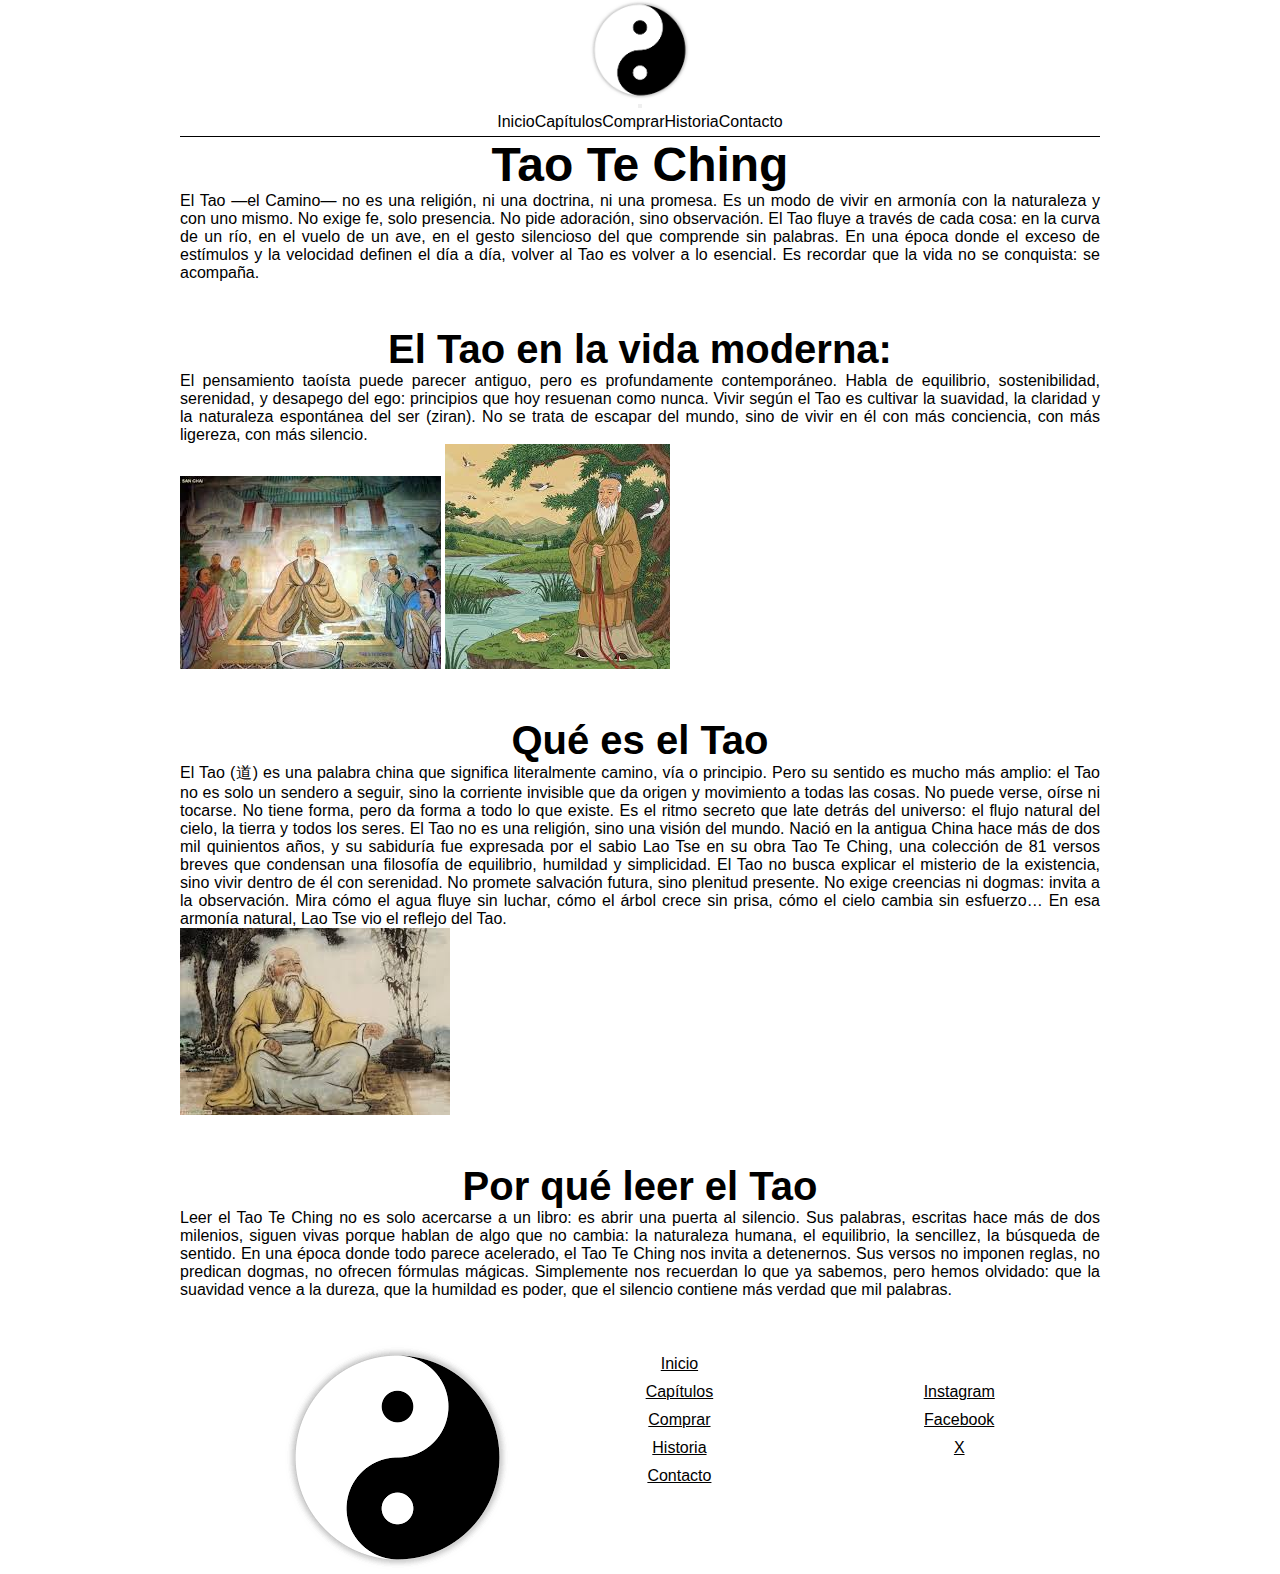
<file: index.html>
<!DOCTYPE html>
<html lang="es-ar">

<head>
    <meta charset="UTF-8">
    <meta name="viewport" content="width=device-width, initial-scale=1.0">
    <link href="https://cdn.jsdelivr.net/npm/bootstrap@5.3.8/dist/css/bootstrap.min.css" rel="stylesheet"
        integrity="sha384-sRIl4kxILFvY47J16cr9ZwB07vP4J8+LH7qKQnuqkuIAvNWLzeN8tE5YBujZqJLB" crossorigin="anonymous">
    <link rel="stylesheet" href="./styles/style.css">
    <title>Tao Te Quing</title>
</head>

<body>
    <!--Header-->
    <header>
        <nav class="navbar navbar-expand-lg">
            <div class="container-fluid">
                <a class="navbar-brand" href="./index.html"Navbar>
                    <img src="./multimedia/logo.png" class="logo-header" alt="Logo Tao Te Quing">
                </a>
                <button class="navbar-toggler" type="button" data-bs-toggle="collapse" data-bs-target="#navbarNav"
                    aria-controls="navbarNav" aria-expanded="false" aria-label="Toggle navigation">
                    <span class="navbar-toggler-icon"></span>
                </button>
                <div class="collapse navbar-collapse" id="navbarNav">
                    <ul class="navbar-nav">
                        <li class="nav-item">
                            <a class="nav-link active" aria-current="page" href="./index.html">Inicio</a>
                        </li>
                        <li class="nav-item">
                            <a class="nav-link" href="./pages/capitulos.html">Capítulos</a>
                        </li>
                        <li class="nav-item">
                            <a class="nav-link" href="./pages/comprar.html">Comprar</a>
                        </li>
                        <li class="nav-item">
                            <a class="nav-link" href="./pages/historia.html">Historia</a>
                        </li>
                        <li class="nav-item">
                            <a class="nav-link" href="./pages/contacto.html">Contacto</a>
                        </li>
                    </ul>
                </div>
            </div>
        </nav>


    </header>
    <H1>Tao Te Ching</H1>

    <!--main-->
    <main>
        <section>
            <p>El Tao —el Camino— no es una religión, ni una doctrina, ni una promesa.
                Es un modo de vivir en armonía con la naturaleza y con uno mismo.
                No exige fe, solo presencia.
                No pide adoración, sino observación.
                El Tao fluye a través de cada cosa: en la curva de un río, en el vuelo de un ave, en el gesto silencioso
                del que comprende sin palabras.
                En una época donde el exceso de estímulos y la velocidad definen el día a día, volver al Tao es volver a
                lo esencial.
                Es recordar que la vida no se conquista: se acompaña.</p>
        </section>

        <section>
            <h2>El Tao en la vida moderna:</h2>
            <p>El pensamiento taoísta puede parecer antiguo, pero es profundamente contemporáneo.
                Habla de equilibrio, sostenibilidad, serenidad, y desapego del ego: principios que hoy resuenan como
                nunca.

                Vivir según el Tao es cultivar la suavidad, la claridad y la naturaleza espontánea del ser (ziran).
                No se trata de escapar del mundo, sino de vivir en él con más conciencia, con más ligereza, con más
                silencio.</p>

        </section>

        <section class="imagen-index">
            <img class="imagen-index-1" src="./multimedia/imagenes/imagen 1 index.jpeg" alt="lao tse">
            <img class="imagen-index-2" src="./multimedia/imagenes/imagen 2 index.jpeg" alt="que es el tao">
        </section>

        <section>
            <h2>
                Qué es el Tao
            </h2>
            <p>El Tao (道) es una palabra china que significa literalmente camino, vía o principio.
                Pero su sentido es mucho más amplio: el Tao no es solo un sendero a seguir, sino la corriente invisible
                que da origen y movimiento a todas las cosas.

                No puede verse, oírse ni tocarse.
                No tiene forma, pero da forma a todo lo que existe.
                Es el ritmo secreto que late detrás del universo: el flujo natural del cielo, la tierra y todos los
                seres.

                El Tao no es una religión, sino una visión del mundo.
                Nació en la antigua China hace más de dos mil quinientos años, y su sabiduría fue expresada por el sabio
                Lao Tse en su obra Tao Te Ching, una colección de 81 versos breves que condensan una filosofía de
                equilibrio, humildad y simplicidad. El Tao no busca explicar el misterio de la existencia, sino vivir
                dentro de él con serenidad.
                No promete salvación futura, sino plenitud presente.
                No exige creencias ni dogmas: invita a la observación.
                Mira cómo el agua fluye sin luchar, cómo el árbol crece sin prisa, cómo el cielo cambia sin esfuerzo…
                En esa armonía natural, Lao Tse vio el reflejo del Tao.</p>
        </section>

        <section>
            <img src="./multimedia/imagenes/imagen 3 index.jpeg" alt="por que leer el tao">
            <h2>
                Por qué leer el Tao
            </h2>
            <p>Leer el Tao Te Ching no es solo acercarse a un libro: es abrir una puerta al silencio.
                Sus palabras, escritas hace más de dos milenios, siguen vivas porque hablan de algo que no cambia: la
                naturaleza humana, el equilibrio, la sencillez, la búsqueda de sentido.

                En una época donde todo parece acelerado, el Tao Te Ching nos invita a detenernos.
                Sus versos no imponen reglas, no predican dogmas, no ofrecen fórmulas mágicas.
                Simplemente nos recuerdan lo que ya sabemos, pero hemos olvidado:
                que la suavidad vence a la dureza, que la humildad es poder, que el silencio contiene más verdad que mil
                palabras.</p>
        </section>

    </main>

    <!---Footer-->
    <footer>
        <a href="./index.html" class="footer-logo">
            <img src="./multimedia/logo.png" alt="Logo Tao Te Quing">
        </a>
        <ul class="footer-indice">
            <li>
                <a href="./index.html">Inicio</a>
            </li>
            <li>
                <a href="./pages/capitulos.html">Capítulos</a>
            </li>
            <li>
                <a href="./pages/comprar.html">Comprar</a>
            </li>
            <li>
                <a href="./pages/historia.html">Historia</a>
            </li>
            <li>
                <a href="./pages/contacto.html">Contacto</a>
            </li>
        </ul>

        <ul class="footer-social">
            <li>
                <a href="https://www.instagram.com" target="_blanck">Instagram</a>
            </li>
            <li>
                <a href="https://www.facebook.com" target="_blanck">Facebook</a>
            </li>
            <li>
                <a href="https://www.x.com" target="_blanck">X</a>
            </li>
        </ul>
    </footer>

    <script src="https://cdn.jsdelivr.net/npm/bootstrap@5.3.8/dist/js/bootstrap.bundle.min.js"
        integrity="sha384-FKyoEForCGlyvwx9Hj09JcYn3nv7wiPVlz7YYwJrWVcXK/BmnVDxM+D2scQbITxI"
        crossorigin="anonymous"></script>
</body>

</html>
</file>
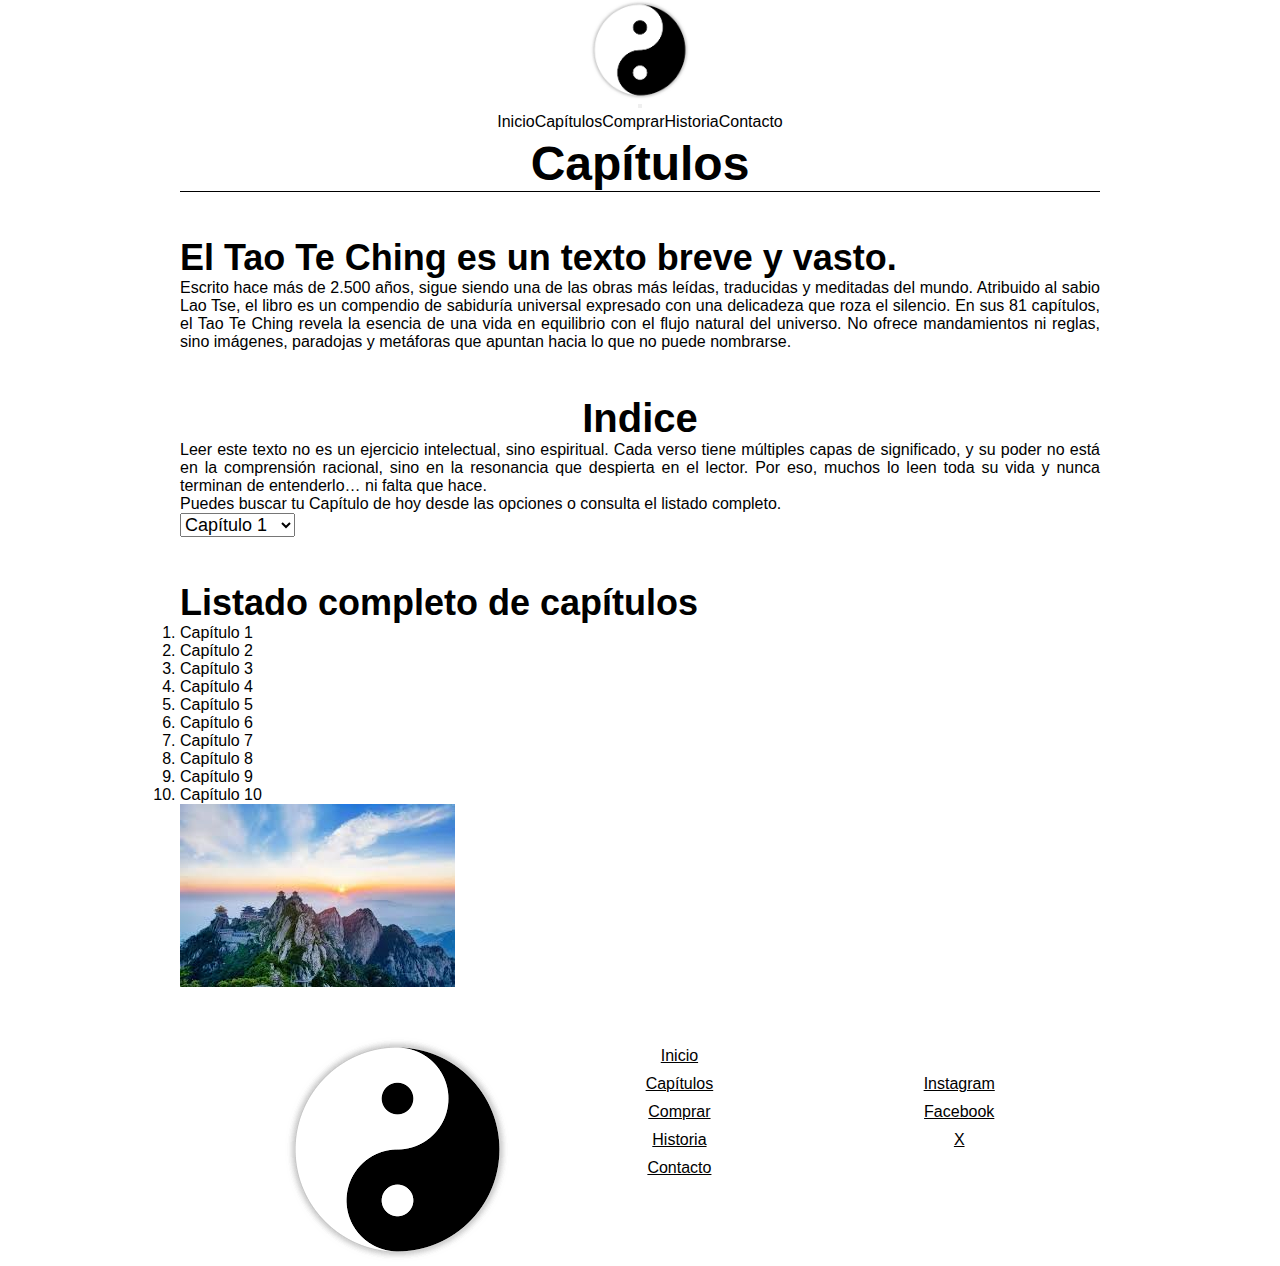
<file: pages/capitulos.html>
<!DOCTYPE html>
<html lang="en">

<!--Header-->

<head>
    <meta charset="UTF-8">
    <meta name="viewport" content="width=device-width, initial-scale=1.0">
    <link href="https://cdn.jsdelivr.net/npm/bootstrap@5.3.8/dist/css/bootstrap.min.css" rel="stylesheet"
        integrity="sha384-sRIl4kxILFvY47J16cr9ZwB07vP4J8+LH7qKQnuqkuIAvNWLzeN8tE5YBujZqJLB" crossorigin="anonymous">
    <link rel="stylesheet" href="../styles/style.css">
    <title>Capítulos - Tao Te Quing</title>
</head>

<body>
    <!--Header-->
    <header>
        <nav class="navbar navbar-expand-lg">
            <div class="container-fluid">
                <a class="navbar-brand" href="../index.html"Navbar>
                    <img src="../multimedia/logo.png" class="logo-header" alt="Logo Tao Te Quing">
                </a>
                <button class="navbar-toggler" type="button" data-bs-toggle="collapse" data-bs-target="#navbarNav"
                    aria-controls="navbarNav" aria-expanded="false" aria-label="Toggle navigation">
                    <span class="navbar-toggler-icon"></span>
                </button>
                <div class="collapse navbar-collapse" id="navbarNav">
                    <ul class="navbar-nav">
                        <li class="nav-item">
                            <a class="nav-link active" aria-current="page" href="../index.html">Inicio</a>
                        </li>
                        <li class="nav-item">
                            <a class="nav-link" href="#">Capítulos</a>
                        </li>
                        <li class="nav-item">
                            <a class="nav-link" href="./comprar.html">Comprar</a>
                        </li>
                        <li class="nav-item">
                            <a class="nav-link" href="./historia.html">Historia</a>
                        </li>
                        <li class="nav-item">
                            <a class="nav-link" href="./contacto.html">Contacto</a>
                        </li>
                    </ul>
                </div>
            </div>
        </nav>
        
        <H1>Capítulos</H1>
    </header>

    <!--main-->
    <main>
        <section>
            <h3>El Tao Te Ching es un texto breve y vasto.</h3>
            <p>Escrito hace más de 2.500 años, sigue siendo una de las obras más leídas, traducidas y meditadas del
                mundo.
                Atribuido al sabio Lao Tse, el libro es un compendio de sabiduría universal expresado con una delicadeza
                que roza el silencio.

                En sus 81 capítulos, el Tao Te Ching revela la esencia de una vida en equilibrio con el flujo natural
                del universo.
                No ofrece mandamientos ni reglas, sino imágenes, paradojas y metáforas que apuntan hacia lo que no puede
                nombrarse.</p>
        </section>

        <section class="indice">
            <h2>Indice</h2>
            <p>Leer este texto no es un ejercicio intelectual, sino espiritual.
                Cada verso tiene múltiples capas de significado, y su poder no está en la comprensión racional, sino en
                la resonancia que despierta en el lector.
                Por eso, muchos lo leen toda su vida y nunca terminan de entenderlo… ni falta que hace. <br> Puedes
                buscar tu Capítulo de hoy desde las opciones o consulta el listado completo.</p>

            <select class="select-capitulo">
                <option value="Capítulo 1">Capítulo 1</option>
                <option value="Capítulo 2">Capítulo 2</option>
                <option value="Capítulo 3">Capítulo 3</option>
                <option value="Capítulo 4">Capítulo 4</option>
                <option value="Capítulo 5">Capítulo 5</option>
                <option value="Capítulo 6">Capítulo 6</option>
                <option value="Capítulo 7">Capítulo 7</option>
                <option value="Capítulo 8">Capítulo 8</option>
                <option value="Capítulo 9">Capítulo 9</option>
                <option value="Capítulo 10">Capítulo 10</option>
            </select>
            <h3>Listado completo de capítulos</h3>
            <ol class="listado-capitulos">
                <li>Capítulo 1</li>
                <li>Capítulo 2</li>
                <li>Capítulo 3</li>
                <li>Capítulo 4</li>
                <li>Capítulo 5</li>
                <li>Capítulo 6</li>
                <li>Capítulo 7</li>
                <li>Capítulo 8</li>
                <li>Capítulo 9</li>
                <li>Capítulo 10</li>
            </ol>
            <img src="../multimedia/imagenes/imagen 4 capitulos.jpeg" alt="capítulos del tao te quing">
        </section>

    </main>

    <!--Footer-->
    <footer>
        <a href="../index.html" class="footer-logo">
            <img src="../multimedia/logo.png" alt="Logo Tao Te Quing">
        </a>
        <ul class="footer-indice">
            <li>
                <a href="../index.html">Inicio</a>
            </li>
            <li>
                <a href="./capitulos.html">Capítulos</a>
            </li>
            <li>
                <a href="./comprar.html">Comprar</a>
            </li>
            <li>
                <a href="./historia.html">Historia</a>
            </li>
            <li>
                <a href="./contacto.html">Contacto</a>
            </li>
        </ul>

        <ul class="footer-social">
            <li>
                <a href="https://www.instagram.com" target="_blanck">Instagram</a>
            </li>
            <li>
                <a href="https://www.facebook.com" target="_blanck">Facebook</a>
            </li>
            <li>
                <a href="https://www.x.com" target="_blanck">X</a>
            </li>
        </ul>
    </footer>

    <script src="https://cdn.jsdelivr.net/npm/bootstrap@5.3.8/dist/js/bootstrap.bundle.min.js"
        integrity="sha384-FKyoEForCGlyvwx9Hj09JcYn3nv7wiPVlz7YYwJrWVcXK/BmnVDxM+D2scQbITxI"
        crossorigin="anonymous"></script>
</body>

</html>
</file>
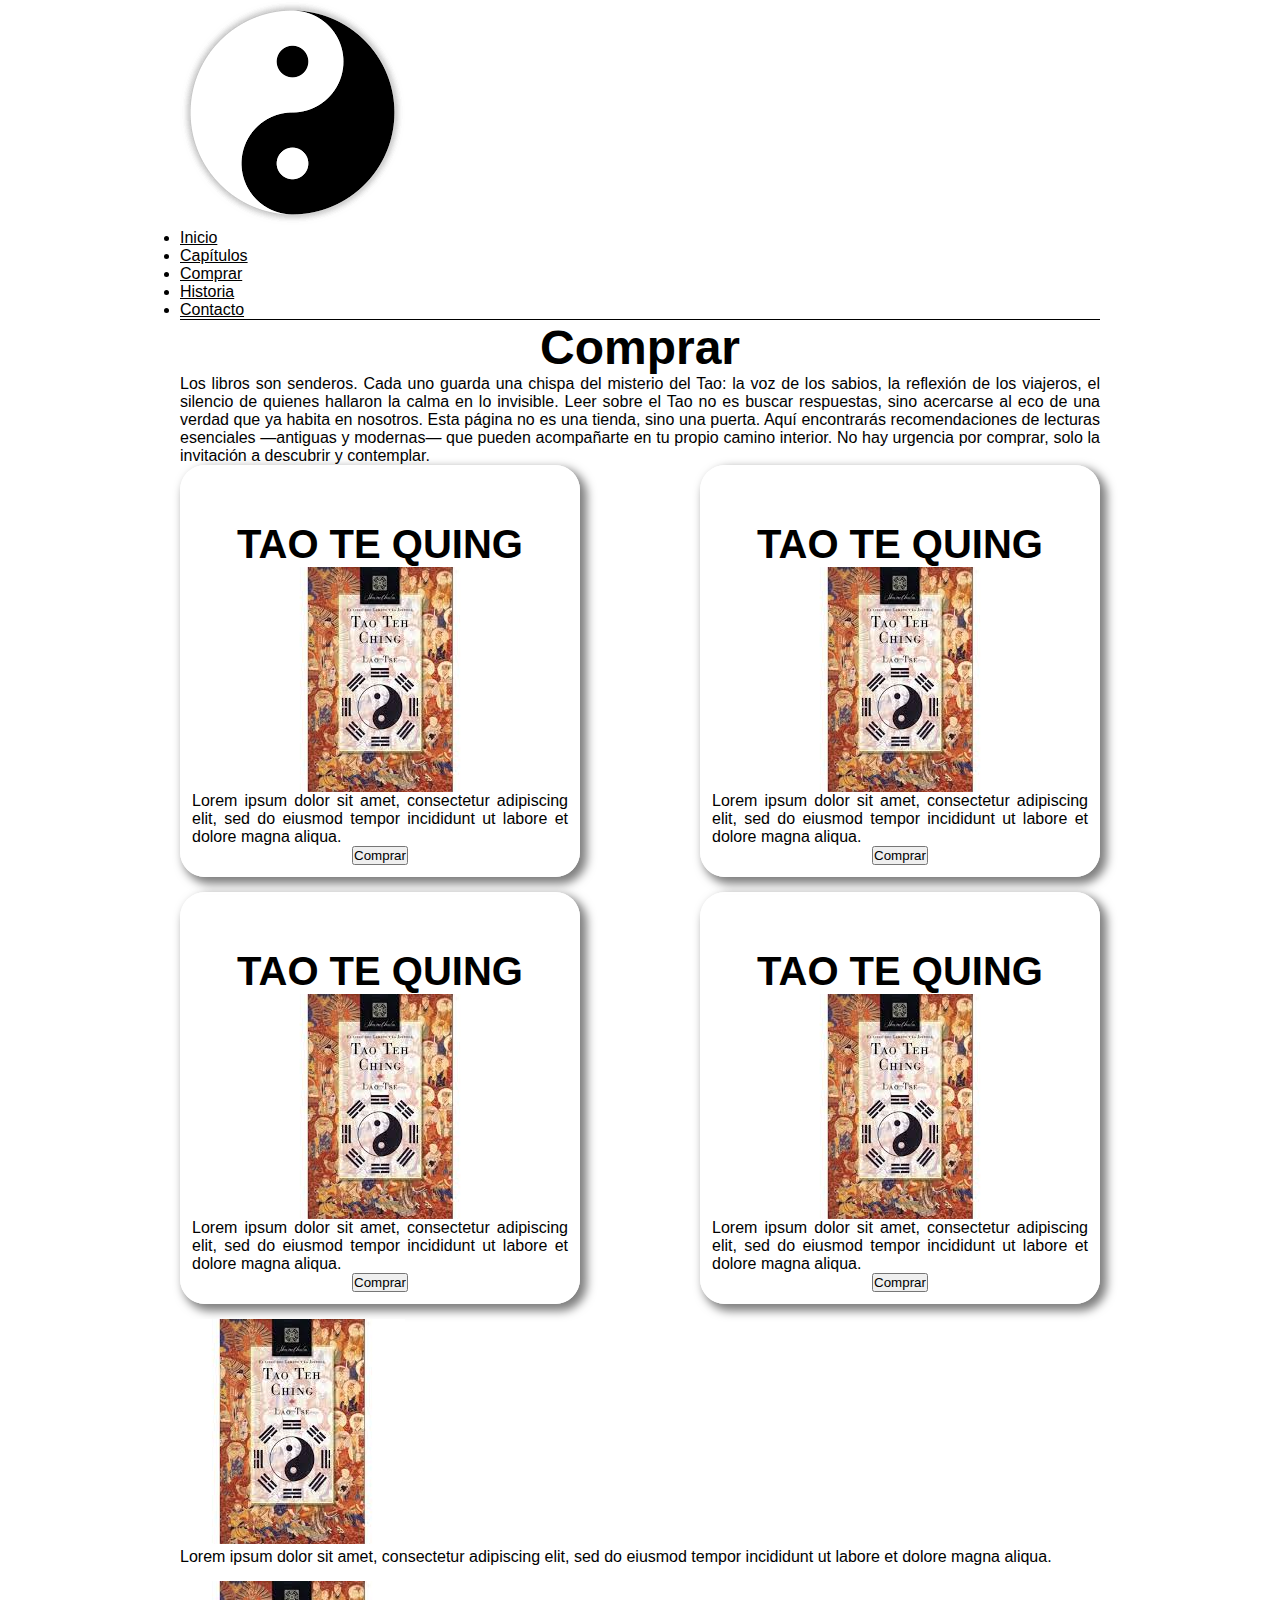
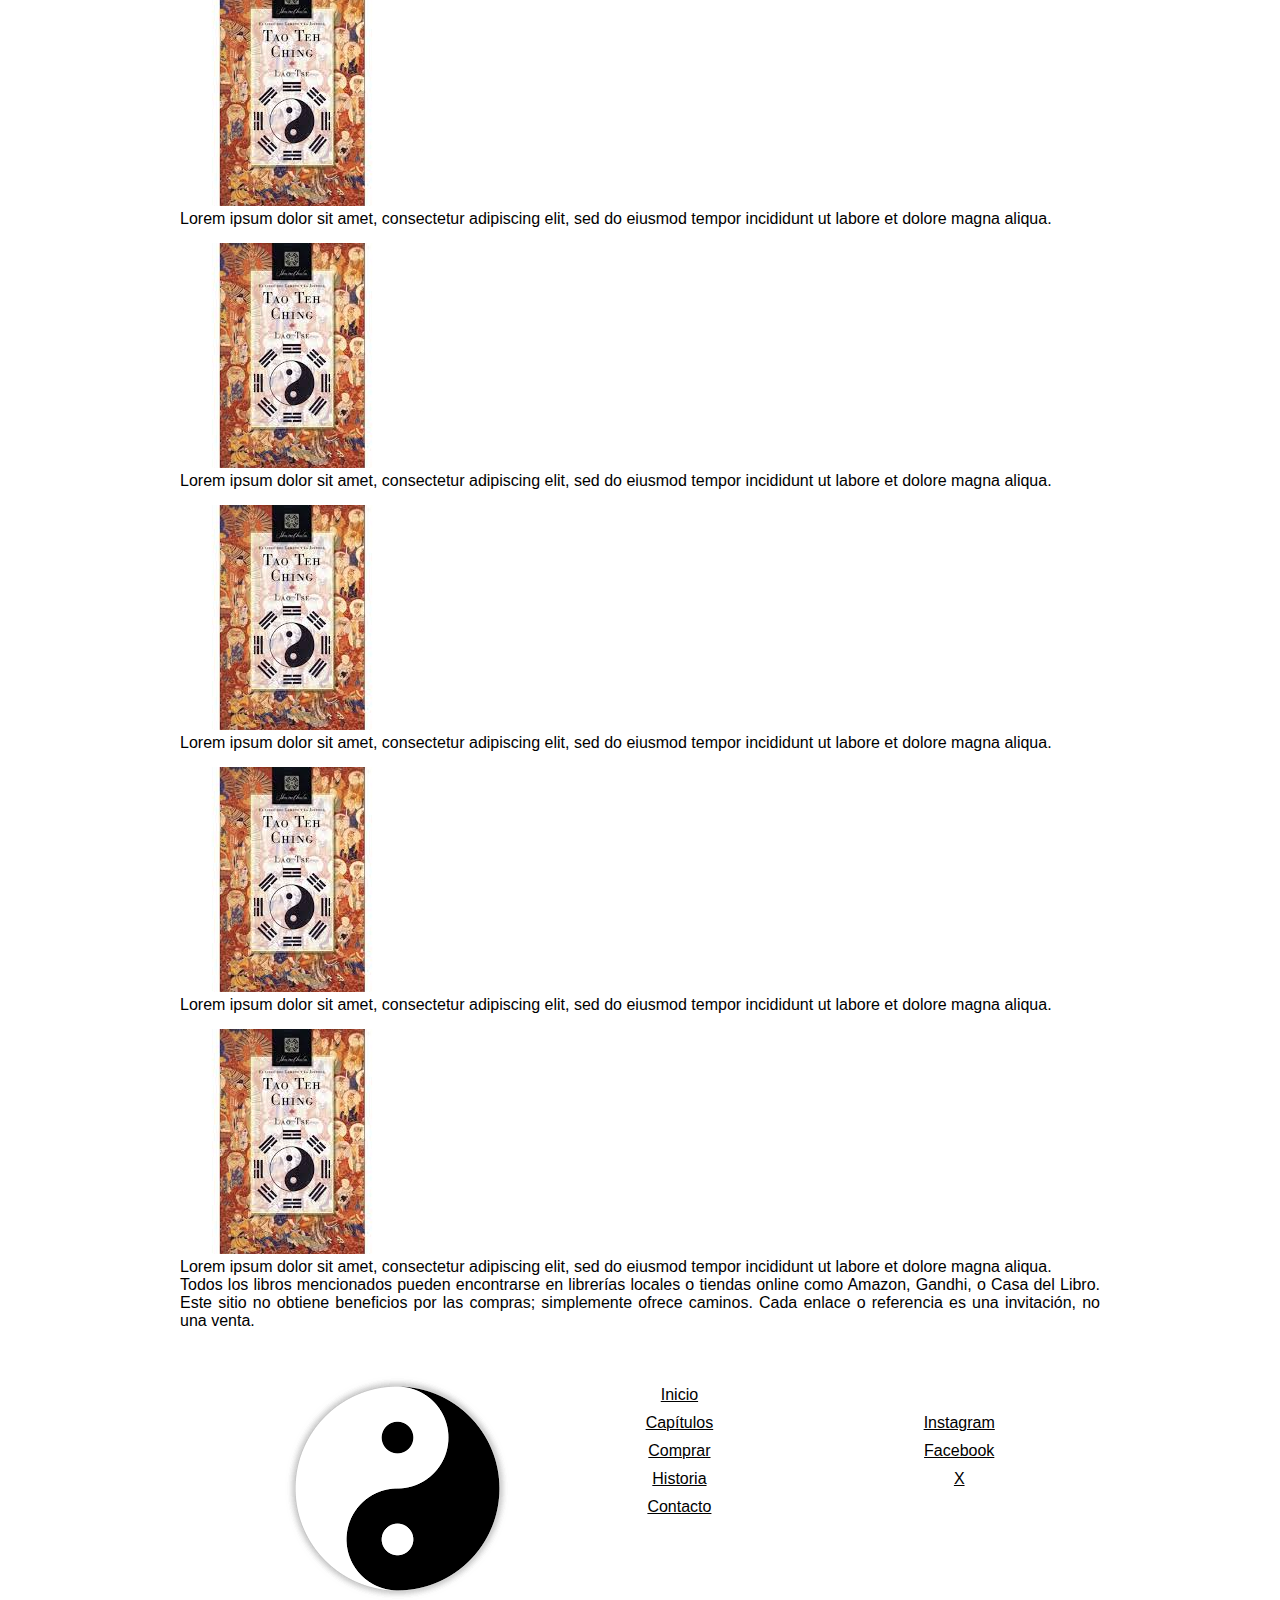
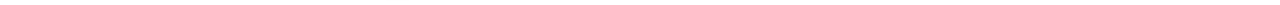
<file: pages/comprar.html>
<!DOCTYPE html>
<html lang="en">

<head>
    <meta charset="UTF-8">
    <meta name="viewport" content="width=device-width, initial-scale=1.0">
<link href="https://cdn.jsdelivr.net/npm/bootstrap@5.3.8/dist/css/bootstrap.min.css" rel="stylesheet"
        integrity="sha384-sRIl4kxILFvY47J16cr9ZwB07vP4J8+LH7qKQnuqkuIAvNWLzeN8tE5YBujZqJLB" crossorigin="anonymous">
    <link rel="stylesheet" href="../styles/style.css">
    <title>Comprar - Tao Te Quing</title>
</head>

<body>
    <!--Header-->
    <header>
        <nav>
            <a href="../index.html">
                <img src="../multimedia/logo.png" alt="Logo Tao Te Quing">
            </a>
            <ul>
                <li>
                    <a href="../index.html">Inicio</a>
                </li>
                <li>
                    <a href="./capitulos.html">Capítulos</a>
                </li>
                <li>
                    <a href="./comprar.html">Comprar</a>
                </li>
                <li>
                    <a href="./historia.html">Historia</a>
                </li>
                <li>
                    <a href="./contacto.html">Contacto</a>
                </li>
            </ul>
        </nav>
    </header>

    <H1>Comprar</H1>



    <!--main-->
    <main>
        <div>
            <p>Los libros son senderos.
Cada uno guarda una chispa del misterio del Tao: la voz de los sabios, la reflexión de los viajeros, el silencio de quienes hallaron la calma en lo invisible.
Leer sobre el Tao no es buscar respuestas, sino acercarse al eco de una verdad que ya habita en nosotros.

Esta página no es una tienda, sino una puerta.
Aquí encontrarás recomendaciones de lecturas esenciales —antiguas y modernas— que pueden acompañarte en tu propio camino interior.
No hay urgencia por comprar, solo la invitación a descubrir y contemplar.</p>
        </div>
        <section class="libros">
            <article class="card">
                <h2 class="card__titulo">TAO TE QUING</h2>
                <img class="card__image" src="../multimedia/imagenes/imagen 5 comprar.jpeg" alt="libro tao te quing">
                <p class="card__texto">Lorem ipsum dolor sit amet, consectetur adipiscing elit, sed do eiusmod tempor
                    incididunt ut labore et dolore magna aliqua.</p>
                <button class="card__boton">Comprar</button>
            </article>

            <article class="card">
                <h2 class="card__titulo">TAO TE QUING</h2>
                <img class="card__image" src="../multimedia/imagenes/imagen 5 comprar.jpeg" alt="libro tao te quing">
                <p class="card__texto">Lorem ipsum dolor sit amet, consectetur adipiscing elit, sed do eiusmod tempor
                    incididunt ut labore et dolore magna aliqua.</p>
                <button class="card__boton">Comprar</button>
            </article>

            <article class="card">
                <h2 class="card__titulo">TAO TE QUING</h2>
                <img class="card__image" src="../multimedia/imagenes/imagen 5 comprar.jpeg" alt="libro tao te quing">
                <p class="card__texto">Lorem ipsum dolor sit amet, consectetur adipiscing elit, sed do eiusmod tempor
                    incididunt ut labore et dolore magna aliqua.</p>
                <button class="card__boton">Comprar</button>
            </article>

            <article class="card">
                <h2 class="card__titulo">TAO TE QUING</h2>
                <img class="card__image" src="../multimedia/imagenes/imagen 5 comprar.jpeg" alt="libro tao te quing">
                <p class="card__texto">Lorem ipsum dolor sit amet, consectetur adipiscing elit, sed do eiusmod tempor
                    incididunt ut labore et dolore magna aliqua.</p>
                <button class="card__boton">Comprar</button>
            </article>

<!--AJUSTAR ESTO-->
            <div class="libro 1">
                <img src="../multimedia/imagenes/imagen 5 comprar.jpeg" alt="libro tao te quing">
                <p>Lorem ipsum dolor sit amet, consectetur adipiscing elit, sed do eiusmod tempor incididunt ut labore
                    et dolore magna aliqua. </p>
            </div>
            <div class="libro 2">
                <img src="../multimedia/imagenes/imagen 5 comprar.jpeg" alt="libro tao te quing">
                <p>Lorem ipsum dolor sit amet, consectetur adipiscing elit, sed do eiusmod tempor incididunt ut
                    labore
                    et dolore magna aliqua. </p>
            </div>
            <div class="libro 3">
                <img src="../multimedia/imagenes/imagen 5 comprar.jpeg" alt="libro tao te quing">
                <p>Lorem ipsum dolor sit amet, consectetur adipiscing elit, sed do eiusmod tempor incididunt ut
                    labore
                    et dolore magna aliqua. </p>
            </div>
            <div class="libro 4">
                <img src="../multimedia/imagenes/imagen 5 comprar.jpeg" alt="libro tao te quing">
                <p>Lorem ipsum dolor sit amet, consectetur adipiscing elit, sed do eiusmod tempor incididunt ut
                    labore
                    et dolore magna aliqua. </p>
            </div>
            <div class="libro 5">
                <img src="../multimedia/imagenes/imagen 5 comprar.jpeg" alt="libro tao te quing">
                <p>Lorem ipsum dolor sit amet, consectetur adipiscing elit, sed do eiusmod tempor incididunt ut
                    labore
                    et dolore magna aliqua. </p>
            </div>
            <div class="libro 6">
                <img src="../multimedia/imagenes/imagen 5 comprar.jpeg" alt="libro tao te quing">
                <p>Lorem ipsum dolor sit amet, consectetur adipiscing elit, sed do eiusmod tempor incididunt ut
                    labore
                    et dolore magna aliqua. </p>
            </div>

        </section>
        <div>
            <p>Todos los libros mencionados pueden encontrarse en librerías locales o tiendas online como Amazon, Gandhi, o Casa del Libro.
Este sitio no obtiene beneficios por las compras; simplemente ofrece caminos.
Cada enlace o referencia es una invitación, no una venta.</p>
        </div>
    </main>

    <!--Footer-->
    <footer>
        <a href="../index.html" class="footer-logo">
            <img src="../multimedia/logo.png" alt="Logo Tao Te Quing">
        </a>
        <ul class="footer-indice">
            <li>
                <a href="../index.html">Inicio</a>
            </li>
            <li>
                <a href="./capitulos.html">Capítulos</a>
            </li>
            <li>
                <a href="./comprar.html">Comprar</a>
            </li>
            <li>
                <a href="./historia.html">Historia</a>
            </li>
            <li>
                <a href="./contacto.html">Contacto</a>
            </li>
        </ul>

        <ul class="footer-social">
            <li>
                <a href="https://www.instagram.com" target="_blanck">Instagram</a>
            </li>
            <li>
                <a href="https://www.facebook.com" target="_blanck">Facebook</a>
            </li>
            <li>
                <a href="https://www.x.com" target="_blanck">X</a>
            </li>
        </ul>
    </footer>

    <script src="https://cdn.jsdelivr.net/npm/bootstrap@5.3.8/dist/js/bootstrap.bundle.min.js"
        integrity="sha384-FKyoEForCGlyvwx9Hj09JcYn3nv7wiPVlz7YYwJrWVcXK/BmnVDxM+D2scQbITxI"
        crossorigin="anonymous"></script>
</body>

</html>
</file>
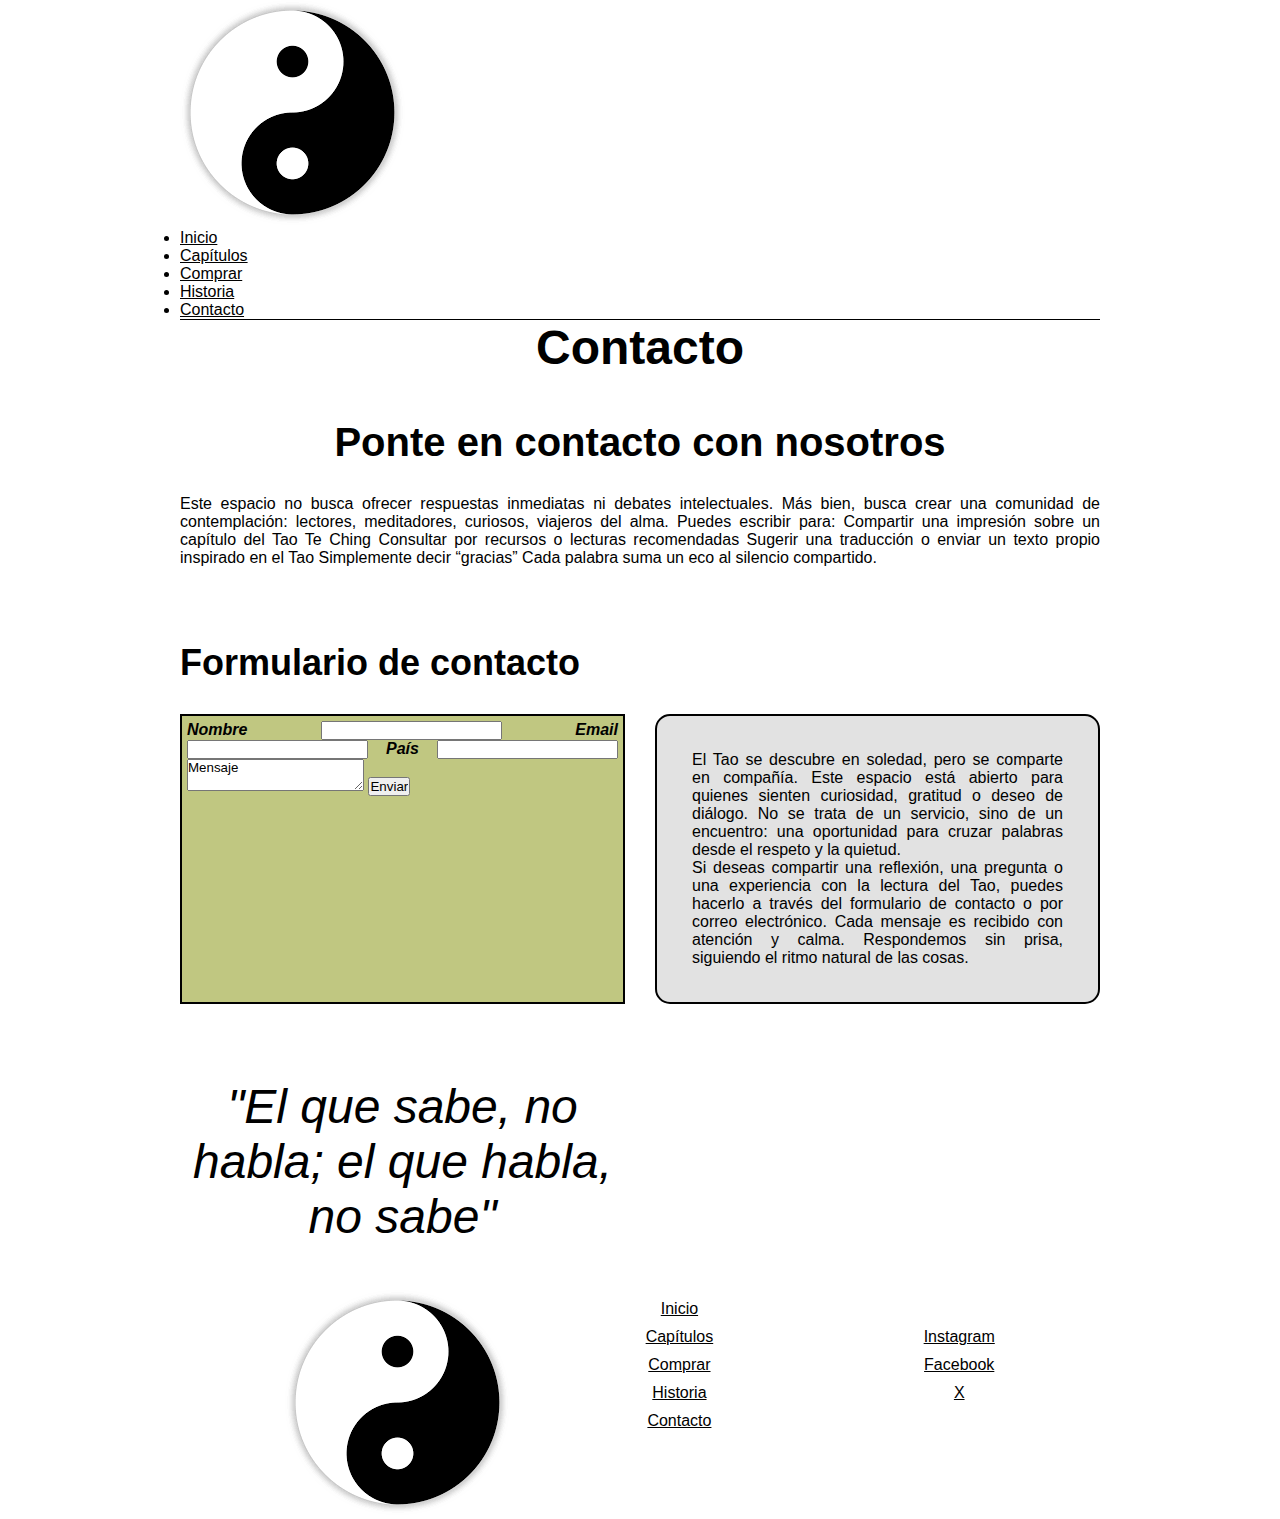
<file: pages/contacto.html>
<!DOCTYPE html>
<html lang="en">

<head>
    <meta charset="UTF-8">
    <meta name="viewport" content="width=device-width, initial-scale=1.0">
    <link href="https://cdn.jsdelivr.net/npm/bootstrap@5.3.8/dist/css/bootstrap.min.css" rel="stylesheet"
        integrity="sha384-sRIl4kxILFvY47J16cr9ZwB07vP4J8+LH7qKQnuqkuIAvNWLzeN8tE5YBujZqJLB" crossorigin="anonymous">
    <link rel="stylesheet" href="../styles/style.css">
    <title>Contacto - Tao Te Quing</title>
</head>

<body>
    <!--Header-->
    <header>
        <nav>
            <a href="../index.html">
                <img src="../multimedia/logo.png" alt="Logo Tao Te Quing">
            </a>
            <ul>
                <li>
                    <a href="../index.html">Inicio</a>
                </li>
                <li>
                    <a href="./capitulos.html">Capítulos</a>
                </li>
                <li>
                    <a href="./comprar.html">Comprar</a>
                </li>
                <li>
                    <a href="./historia.html">Historia</a>
                </li>
                <li>
                    <a href="./contacto.html">Contacto</a>
                </li>
            </ul>
        </nav>
    </header>

    <H1>Contacto</H1>

    <!--main-->
    <main class="main-contacto">
        <h2 class="h2-contacto">Ponte en contacto con nosotros</h2>
        <p class="texto-contacto">Este espacio no busca ofrecer respuestas inmediatas ni debates intelectuales.
            Más bien, busca crear una comunidad de contemplación: lectores, meditadores, curiosos, viajeros del alma.
            Puedes escribir para:
            Compartir una impresión sobre un capítulo del Tao Te Ching
            Consultar por recursos o lecturas recomendadas
            Sugerir una traducción o enviar un texto propio inspirado en el Tao
            Simplemente decir “gracias”
            Cada palabra suma un eco al silencio compartido.</p>

        <h3 class="h3-contacto">Formulario de contacto</h3>
        <form action="">
            <label for="nombre">Nombre</label>
            <input type="text" name="nombre" id="nombre">

            <label for="mail">Email</label>
            <input type="email" name="mail" id="mail">

            <label for="pais">País</label>
            <input type="text" name="pais" id="pais">

            <textarea name="mensaje" id="mensaje">Mensaje</textarea>

            <input type="submit" value="Enviar">
        </form>

        <p class="lateral-contacto">El Tao se descubre en soledad, pero se comparte en compañía.
            Este espacio está abierto para quienes sienten curiosidad, gratitud o deseo de diálogo.
            No se trata de un servicio, sino de un encuentro: una oportunidad para cruzar palabras desde el respeto y la
            quietud. <br> Si deseas compartir una reflexión, una pregunta o una experiencia con la lectura del Tao,
            puedes hacerlo a través del formulario de contacto o por correo electrónico.
            Cada mensaje es recibido con atención y calma.
            Respondemos sin prisa, siguiendo el ritmo natural de las cosas.</p>

        <p class="cta-contacto">"El que sabe, no habla; el que habla, no sabe"</p>
    </main>



    <!--Footer-->
    <footer>
        <a href="../index.html" class="footer-logo">
            <img src="../multimedia/logo.png" alt="Logo Tao Te Quing">
        </a>
        <ul class="footer-indice">
            <li>
                <a href="../index.html">Inicio</a>
            </li>
            <li>
                <a href="./capitulos.html">Capítulos</a>
            </li>
            <li>
                <a href="./comprar.html">Comprar</a>
            </li>
            <li>
                <a href="./historia.html">Historia</a>
            </li>
            <li>
                <a href="./contacto.html">Contacto</a>
            </li>
        </ul>
        <ul class="footer-social">
            <li>
                <a href="https://www.instagram.com" target="_blanck">Instagram</a>
            </li>
            <li>
                <a href="https://www.facebook.com" target="_blanck">Facebook</a>
            </li>
            <li>
                <a href="https://www.x.com" target="_blanck">X</a>
            </li>
        </ul>
    </footer>

    <script src="https://cdn.jsdelivr.net/npm/bootstrap@5.3.8/dist/js/bootstrap.bundle.min.js"
        integrity="sha384-FKyoEForCGlyvwx9Hj09JcYn3nv7wiPVlz7YYwJrWVcXK/BmnVDxM+D2scQbITxI"
        crossorigin="anonymous"></script>
</body>

</html>
</file>
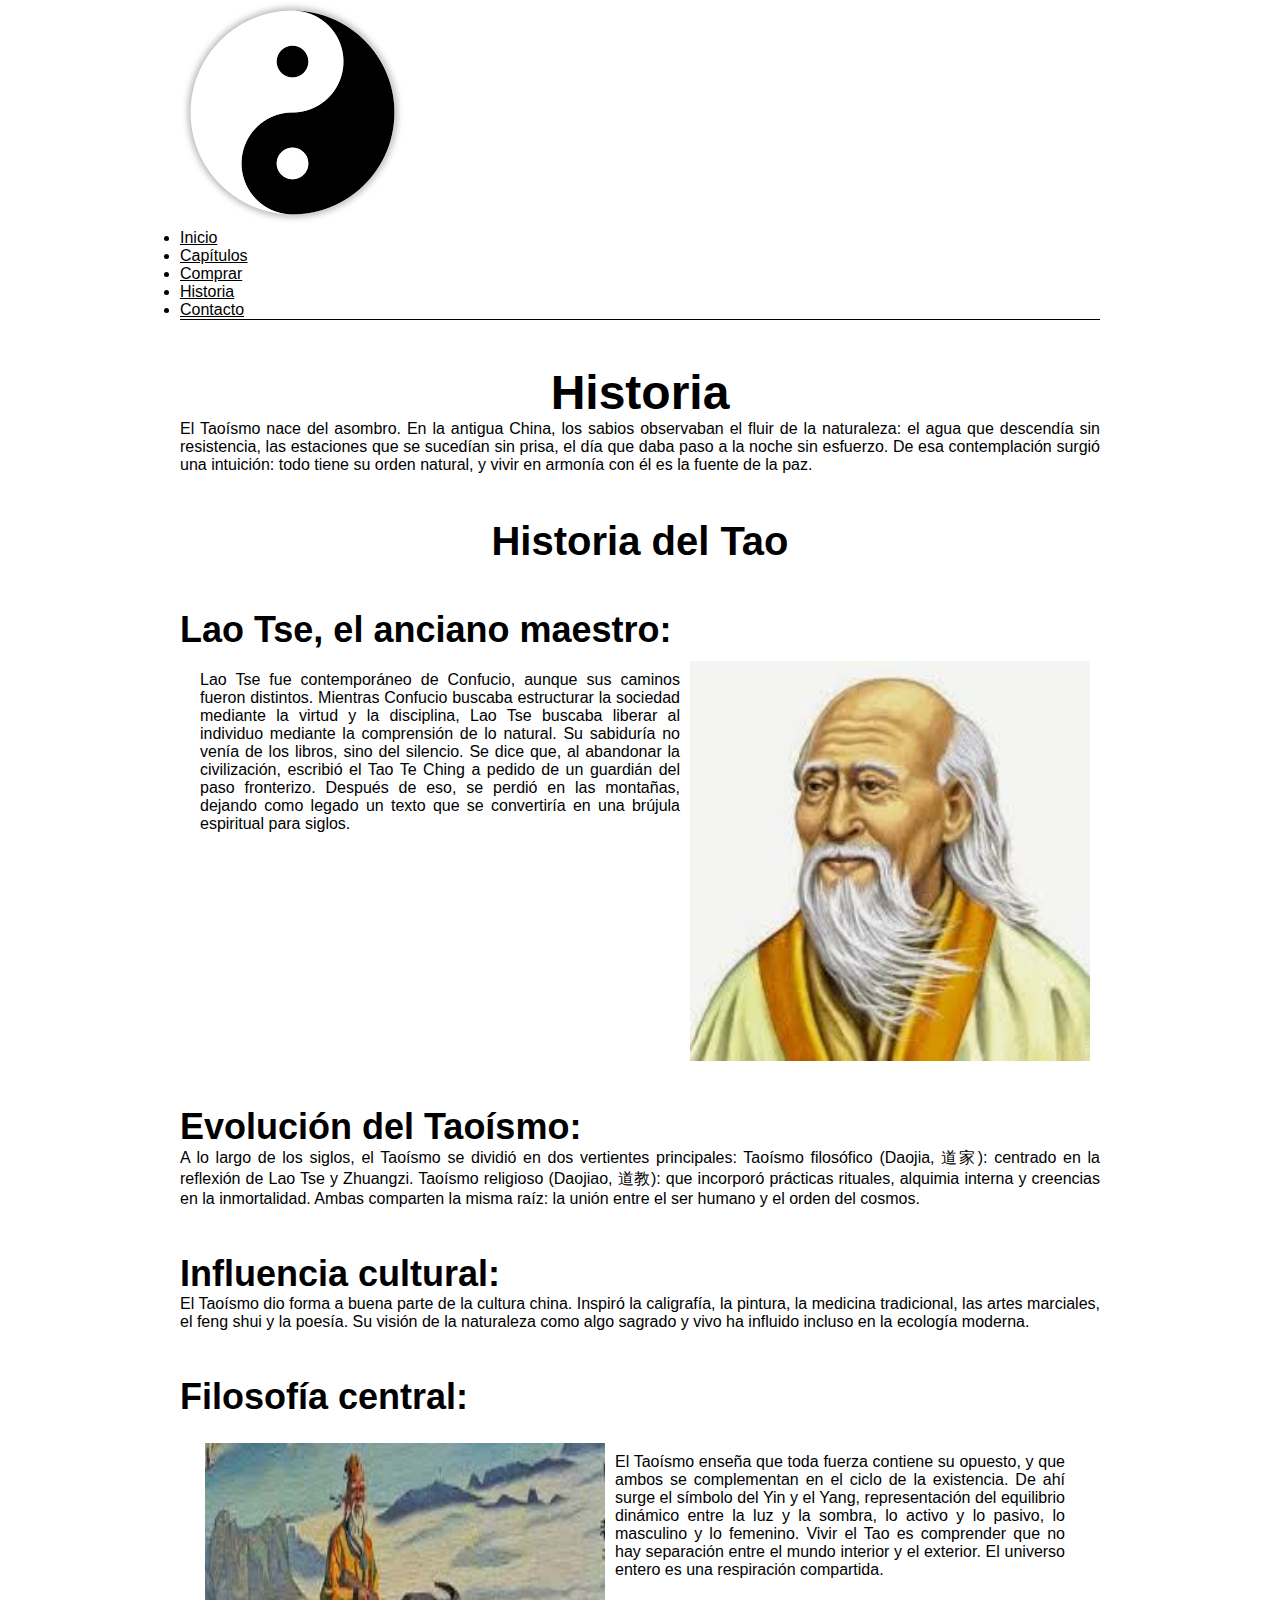
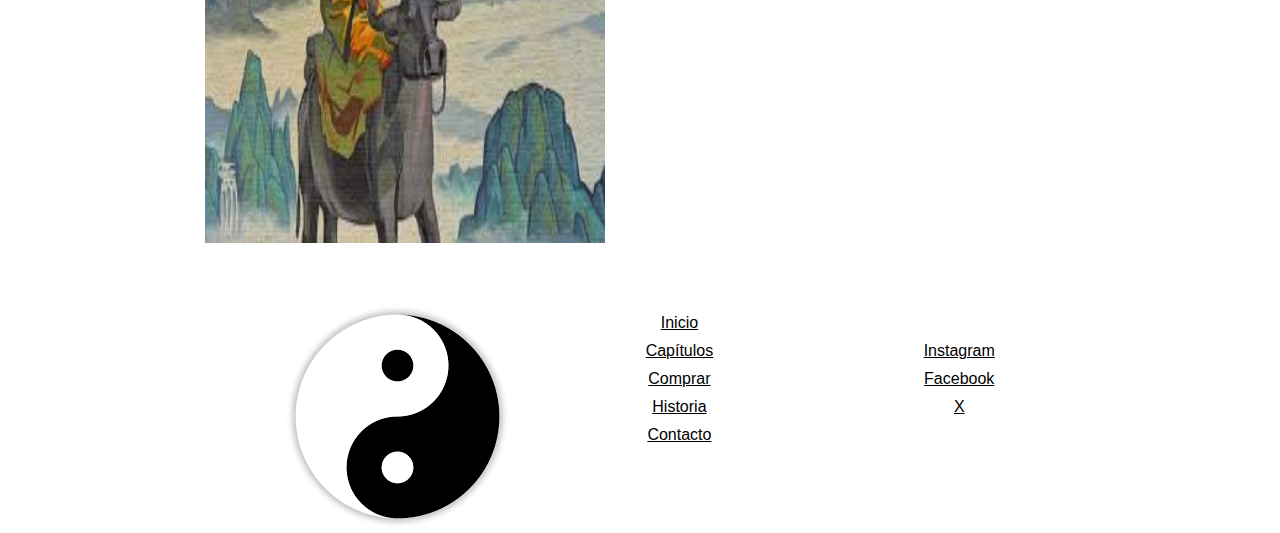
<file: pages/historia.html>
<!DOCTYPE html>
<html lang="en">

<head>
    <meta charset="UTF-8">
    <meta name="viewport" content="width=device-width, initial-scale=1.0">
    <link href="https://cdn.jsdelivr.net/npm/bootstrap@5.3.8/dist/css/bootstrap.min.css" rel="stylesheet"
        integrity="sha384-sRIl4kxILFvY47J16cr9ZwB07vP4J8+LH7qKQnuqkuIAvNWLzeN8tE5YBujZqJLB" crossorigin="anonymous">
    <link rel="stylesheet" href="../styles/style.css">
    <title>Historia - Tao Te Quing</title>
</head>

<body>
    <!--Header-->
    <header>
        <nav>
            <a href="../index.html">
                <img src="../multimedia/logo.png" alt="Logo Tao Te Quing">
            </a>
            <ul>
                <li>
                    <a href="../index.html">Inicio</a>
                </li>
                <li>
                    <a href="./capitulos.html">Capítulos</a>
                </li>
                <li>
                    <a href="./comprar.html">Comprar</a>
                </li>
                <li>
                    <a href="./historia.html">Historia</a>
                </li>
                <li>
                    <a href="./contacto.html">Contacto</a>
                </li>
            </ul>
        </nav>

    </header>

    <!--main-->
    <main>
        <H1>Historia</H1>
        <p>El Taoísmo nace del asombro.
            En la antigua China, los sabios observaban el fluir de la naturaleza: el agua que descendía sin resistencia,
            las estaciones que se sucedían sin prisa, el día que daba paso a la noche sin esfuerzo.
            De esa contemplación surgió una intuición: todo tiene su orden natural, y vivir en armonía con él es la
            fuente de la paz.</p>
        <section>
            <h2>Historia del Tao</h2>
            <h3>Lao Tse, el anciano maestro:</h3>
            <div class="historia-historia">
                <p class="texto-historia">Lao Tse fue contemporáneo de Confucio, aunque sus caminos fueron distintos.
                Mientras Confucio buscaba estructurar la sociedad mediante la virtud y la disciplina, Lao Tse buscaba
                liberar al individuo mediante la comprensión de lo natural.
                Su sabiduría no venía de los libros, sino del silencio.

                Se dice que, al abandonar la civilización, escribió el Tao Te Ching a pedido de un guardián del paso
                fronterizo.
                Después de eso, se perdió en las montañas, dejando como legado un texto que se convertiría en una
                brújula espiritual para siglos. </p>
                <img class="imagen-historia" src="../multimedia/imagenes/imagen 6 historia.jpeg" alt="lao tse">
            </div>
            </section>

        <section>
            <div>
                <h3>Evolución del Taoísmo:</h3>
                <p>A lo largo de los siglos, el Taoísmo se dividió en dos vertientes principales:
                    Taoísmo filosófico (Daojia, 道家): centrado en la reflexión de Lao Tse y Zhuangzi.
                    Taoísmo religioso (Daojiao, 道教): que incorporó prácticas rituales, alquimia interna y creencias en
                    la inmortalidad.
                    Ambas comparten la misma raíz: la unión entre el ser humano y el orden del cosmos.</p>
                
                <h3>Influencia cultural:</h3>
                <p>El Taoísmo dio forma a buena parte de la cultura china.
                    Inspiró la caligrafía, la pintura, la medicina tradicional, las artes marciales, el feng shui y la
                    poesía.
                    Su visión de la naturaleza como algo sagrado y vivo ha influido incluso en la ecología moderna.</p>
                    <h3>Filosofía central:</h3>
                    <div class="filosofia-historia">
                    <p class="texto-filosofia-historia">El Taoísmo enseña que toda fuerza contiene su opuesto, y que ambos se complementan en el ciclo de la
                    existencia.
                    De ahí surge el símbolo del Yin y el Yang, representación del equilibrio dinámico entre la luz y la
                    sombra, lo activo y lo pasivo, lo masculino y lo femenino.

                    Vivir el Tao es comprender que no hay separación entre el mundo interior y el exterior.
                    El universo entero es una respiración compartida.</p>
                    <img class="imagen-filosofia-historia" src="../multimedia/imagenes/imagen 7 historia.jpeg" alt="vida de lao tse">
                    </div>
            </div>
        </section>

    </main>

    <!--Footer-->
    <footer>
        <a href="../index.html" class="footer-logo">
            <img src="../multimedia/logo.png" alt="Logo Tao Te Quing">
        </a>
        <ul class="footer-indice">
            <li>
                <a href="../index.html">Inicio</a>
            </li>
            <li>
                <a href="./capitulos.html">Capítulos</a>
            </li>
            <li>
                <a href="./comprar.html">Comprar</a>
            </li>
            <li>
                <a href="./historia.html">Historia</a>
            </li>
            <li>
                <a href="./contacto.html">Contacto</a>
            </li>
        </ul>

        <ul class="footer-social">
            <li>
                <a href="https://www.instagram.com" target="_blanck">Instagram</a>
            </li>
            <li>
                <a href="https://www.facebook.com" target="_blanck">Facebook</a>
            </li>
            <li>
                <a href="https://www.x.com" target="_blanck">X</a>
            </li>
        </ul>
    </footer>

    <script src="https://cdn.jsdelivr.net/npm/bootstrap@5.3.8/dist/js/bootstrap.bundle.min.js"
        integrity="sha384-FKyoEForCGlyvwx9Hj09JcYn3nv7wiPVlz7YYwJrWVcXK/BmnVDxM+D2scQbITxI"
        crossorigin="anonymous"></script>
</body>

</html>
</file>
<file: styles/style.css>
* {
  font-family: "Lucida Sans", "Lucida Sans Regular", "Lucida Grande", "Lucida Sans Unicode", Geneva, Verdana, sans-serif;
  text-align: justify;
  color: black;
  margin: 0;
  padding: 0;
  box-sizing: border-box;
}

h1 {
  font-size: 48px;
  text-align: center;
}

h2 {
  font-size: 40px;
}

h3 {
  font-size: 36px;
}

h4 {
  font-size: 32px;
}

h5 {
  font-size: 28px;
}

body {
  margin-left: 20vh;
  margin-right: 20vh;
}

main .card {
  display: flex;
  flex-direction: column;
  align-items: center;
  justify-content: center;
  padding: 10px;
  width: 400px;
  border: 2px solid white;
  border-radius: 25px;
  flex-wrap: wrap;
  box-shadow: 5px 5px 10px 2px rgba(0, 0, 0, 0.5);
}

header {
  background-color: white;
  border-bottom: solid 1px;
  position: sticky;
  box-sizing: border-box;
  top: 0;
}
@media (min-width: 320px) and (max-width: 430px) {
  header header {
    display: grid;
    grid-template-areas: "logo logo" "nav nav";
    justify-content: center;
    align-content: center;
  }
  header .logo-header {
    grid-area: logo;
  }
  header .nav-bar {
    grid-area: nav;
  }
  header header nav ul {
    list-style: none;
    gap: 5px;
    font-size: 28px;
    padding: 5px;
  }
}
header .container-fluid {
  display: flex;
  flex-direction: column;
  justify-content: space-around;
  align-items: center;
}
header .container-fluid .logo-header {
  width: 100px;
  height: 100px;
}
header .container-fluid .navbar-nav {
  display: flex;
  list-style: none;
  gap: 0px;
  margin: 0px;
  padding: 5px;
}
header .container-fluid .navbar-nav .navbar-item {
  color: black;
}
header .container-fluid .navbar-nav :hover {
  scale: 1.2;
}
header .container-fluid .navbar-nav .nav-link {
  text-decoration: none;
  color: black;
}
header .container-fluid .navbar-nav :hover {
  color: blue;
}

footer {
  margin-top: 5%;
  height: auto;
  display: flex;
  flex-direction: row;
  align-items: center;
  justify-content: space-around;
}
footer .footer-logo {
  width: 150px;
  height: 150px;
  text-align: left;
  list-style: none;
}
footer .footer-indice {
  display: flex;
  flex-direction: column;
  align-items: center;
  justify-content: space-around;
  gap: 10px;
  text-align: center;
  list-style: none;
}
footer .footer-social {
  text-align: right;
  list-style: none;
  gap: 10px;
  display: flex;
  flex-direction: column;
  align-items: center;
  justify-content: space-around;
}

@media (min-width: 320px) and (max-width: 430px) {
  footer {
    height: auto;
    width: 90vw;
    font-size: small;
    display: flex;
    flex-direction: column;
    align-items: center;
    justify-content: space-between;
  }
  .logo-header {
    width: 100px;
    height: 100px;
  }
  .footer-indice {
    list-style: none;
    gap: 10px;
    padding: 5px;
  }
  .footer-social {
    list-style: none;
    gap: 10px;
    padding: 5px;
  }
}
main .capitulos-section-1 {
  margin-top: 5vb;
}
main .indice {
  margin-top: 5vb;
}
main .indice h2 {
  text-align: center;
}
main .indice h3 {
  margin-top: 5vb;
}
main .indice .select-capitulo {
  font-size: large;
  background-color: "Lucida Sans", "Lucida Sans Regular", "Lucida Grande", "Lucida Sans Unicode", Geneva, Verdana, sans-serif;
}
main .indice .select-capitulo option {
  color: black;
}
main .indice .select-capitulo :checked {
  background-color: black;
  color: white;
}
main .indice .bloque-listado-capitulos {
  display: flex;
  flex-direction: row;
  align-items: center;
  justify-content: space-between;
  flex-wrap: wrap;
}
main .indice .bloque-listado-capitulos .listado-capitulos {
  display: flex;
  flex-direction: column;
  align-items: flex-start;
  justify-content: none;
}
main .indice .bloque-listado-capitulos .imagen-capitulos {
  display: flex;
  flex-direction: row;
  align-items: flex-end;
  justify-content: none;
  border-radius: 8px;
}
@media (min-width: 431px) and (max-width: 800px) {
  main .indice .bloque-listado-capitulos .imagen-capitulos {
    height: 450px;
    width: 450px;
    margin: 2px;
  }
}

@media (min-width: 320px) and (max-width: 430px) {
  main {
    margin: 0;
    padding: 0;
  }
  main .imagen-capitulos {
    height: auto;
    width: auto;
  }
}

@media (min-width: 320px) and (max-width: 430px) {
  body {
    margin-left: 5vh;
    margin-right: 5vh;
  }
  body .bloque-listado-capitulos {
    display: flex;
    flex-direction: row;
    align-items: center;
    justify-content: center;
  }
}

main h1 {
  margin-top: 5vb;
}
main .texto-comprar-top {
  margin-bottom: 5vb;
}
main .texto-comprar-botton {
  margin-top: 5vb;
}
main .libros {
  display: flex;
  flex-wrap: wrap;
  row-gap: 15px;
  justify-content: space-between;
}

.main-contacto {
  display: grid;
  grid-template-columns: repeat(2, 1fr);
  grid-template-rows: repeat(4);
  grid-auto-rows: auto;
  column-gap: 30px;
  row-gap: 30px;
}

.h2-contacto {
  grid-template-rows: repeat(1fr);
  grid-column: 1/3;
  grid-row: 1/2;
}

.texto-contacto {
  grid-column: 1/3;
  grid-row: 2/3;
}

.h3-contacto {
  grid-column: 1/3;
  grid-row: 3/4;
}

form {
  grid-column: 1/2;
  grid-row: 4/5;
  justify-items: stretch;
  justify-content: space-evenly;
  background-color: #C0C781;
  border: 2px solid black;
  padding: 5px;
}
form label {
  font-style: italic;
  font-weight: bold;
}

.lateral-contacto {
  grid-column: 2/3;
  grid-row: 4/5;
  align-items: center;
  align-content: stretch;
  padding: 35px;
  background-color: rgba(128, 128, 128, 0.226);
  border: 2px solid black;
  border-radius: 15px;
}

.cta-contacto {
  text-align: center;
  margin-top: 5vb;
  font-size: 48px;
  font-style: italic;
  text-decoration: double;
}

@media (min-width: 320px) and (max-width: 430px) {
  .main-contacto {
    display: grid;
    grid-template-areas: "h2-contacto h2-contacto" "texto-contacto texto-contacto" "h3-contacto h3-contacto" "form form" "lateral-contacto lateral-contacto" "cta-contacto .";
    grid-template-columns: auto auto;
    grid-template-rows: auto auto auto auto auto auto;
    row-gap: 10px;
  }
  form {
    grid-area: form;
  }
  .lateral-contacto {
    grid-area: lateral-contacto;
  }
}
@media (min-width: 431px) and (max-width: 800px) {
  .main-contacto {
    display: grid;
    grid-template-areas: "h2-contacto h2-contacto" "texto-contacto texto-contacto" "h3-contacto h3-contacto" "form form" "lateral-contacto lateral-contacto" "cta-contacto .";
    grid-template-columns: auto auto;
    grid-template-rows: auto auto auto auto auto auto;
    row-gap: 10px;
  }
  form {
    grid-area: form;
  }
  .lateral-contacto {
    grid-area: lateral-contacto;
  }
}
main h2 {
  text-align: center;
  margin-top: 5vb;
}
main h3 {
  margin-top: 5vb;
}
main .historia-historia {
  display: grid;
  grid-template-areas: "p img";
  margin: 10px;
}
@media (min-width: 320px) and (max-width: 430px) {
  main .historia-historia {
    display: flex;
    flex-direction: column;
    align-items: center;
    justify-content: center;
  }
}
@media (min-width: 431px) and (max-width: 800px) {
  main .historia-historia {
    display: flex;
    flex-direction: column;
    align-items: center;
    justify-content: center;
  }
}
main .texto-historia {
  grid-area: p;
  margin: 10px;
}
main .imagen-historia {
  grid-area: img;
  width: 400px;
  height: 400px;
}
main .filosofia-historia {
  display: grid;
  grid-template-areas: "img p";
  margin: 10px;
  padding: 15px;
}
@media (min-width: 320px) and (max-width: 430px) {
  main .filosofia-historia {
    margin: 0px;
    padding: 0px;
    display: flex;
    flex-direction: column;
    align-items: center;
    justify-content: center;
  }
}
@media (min-width: 431px) and (max-width: 800px) {
  main .filosofia-historia {
    margin: 0px;
    padding: 0px;
    display: flex;
    flex-direction: column;
    align-items: center;
    justify-content: center;
  }
}
main .texto-filosofia-historia {
  grid-area: p;
  margin: 10px;
}
main .imagen-filosofia-historia {
  grid-area: img;
  width: 400px;
  height: 400px;
}

.home {
  display: flex;
  flex-direction: column;
  align-items: center;
  justify-content: space-around;
}
.home .el-tao-vida-moderna {
  margin-top: 5vb;
}
.home .imagen-index {
  display: flex;
  flex-direction: row;
  align-items: center;
  justify-content: space-around;
}
.home .imagen-index-1 {
  width: 500px;
  height: 400px;
  margin: auto;
}
@media (min-width: 320px) and (max-width: 430px) {
  .home .imagen-index-1 {
    width: 150px;
    height: 150px;
  }
}
.home .imagen-index-2 {
  width: 400px;
  height: 400px;
}
@media (min-width: 320px) and (max-width: 430px) {
  .home .imagen-index-2 {
    width: 150px;
    height: 150px;
  }
}
.home .que-es-el-tao {
  margin-top: 5vb;
}
.home .porque-leer-tao {
  margin-top: 5vb;
}
.home .porque-leer-tao .bloque-porque-leer-tao {
  display: flex;
  flex-direction: row;
  align-items: center;
  justify-content: space-around;
}
@media (min-width: 320px) and (max-width: 430px) {
  .home .porque-leer-tao .bloque-porque-leer-tao {
    display: flex;
    flex-direction: column;
    align-items: center;
    justify-content: center;
  }
}
@media (min-width: 431px) and (max-width: 800px) {
  .home .porque-leer-tao .bloque-porque-leer-tao {
    display: flex;
    flex-direction: column;
    align-items: center;
    justify-content: center;
  }
}
.home .porque-leer-tao .bloque-porque-leer-tao .img-porque-leer-tao {
  width: 400px;
  height: 400px;
}
@media (min-width: 320px) and (max-width: 430px) {
  .home .porque-leer-tao .bloque-porque-leer-tao .img-porque-leer-tao {
    display: flex;
    width: 150px;
    height: 150px;
  }
}
.home .porque-leer-tao .bloque-porque-leer-tao .texto-porque-leer-tao {
  padding: 5px;
  margin: 10vh;
}
@media (min-width: 320px) and (max-width: 430px) {
  .home .porque-leer-tao .bloque-porque-leer-tao .texto-porque-leer-tao {
    padding: 5px;
    margin: 5px;
  }
}
@media (min-width: 431px) and (max-width: 800px) {
  .home .porque-leer-tao .bloque-porque-leer-tao .texto-porque-leer-tao {
    padding: auto;
    margin: auto;
  }
}

@media (min-width: 320px) and (max-width: 430px) {
  body {
    margin-left: 5vh;
    margin-right: 5vh;
  }
}

/*# sourceMappingURL=style.css.map */
</file>
